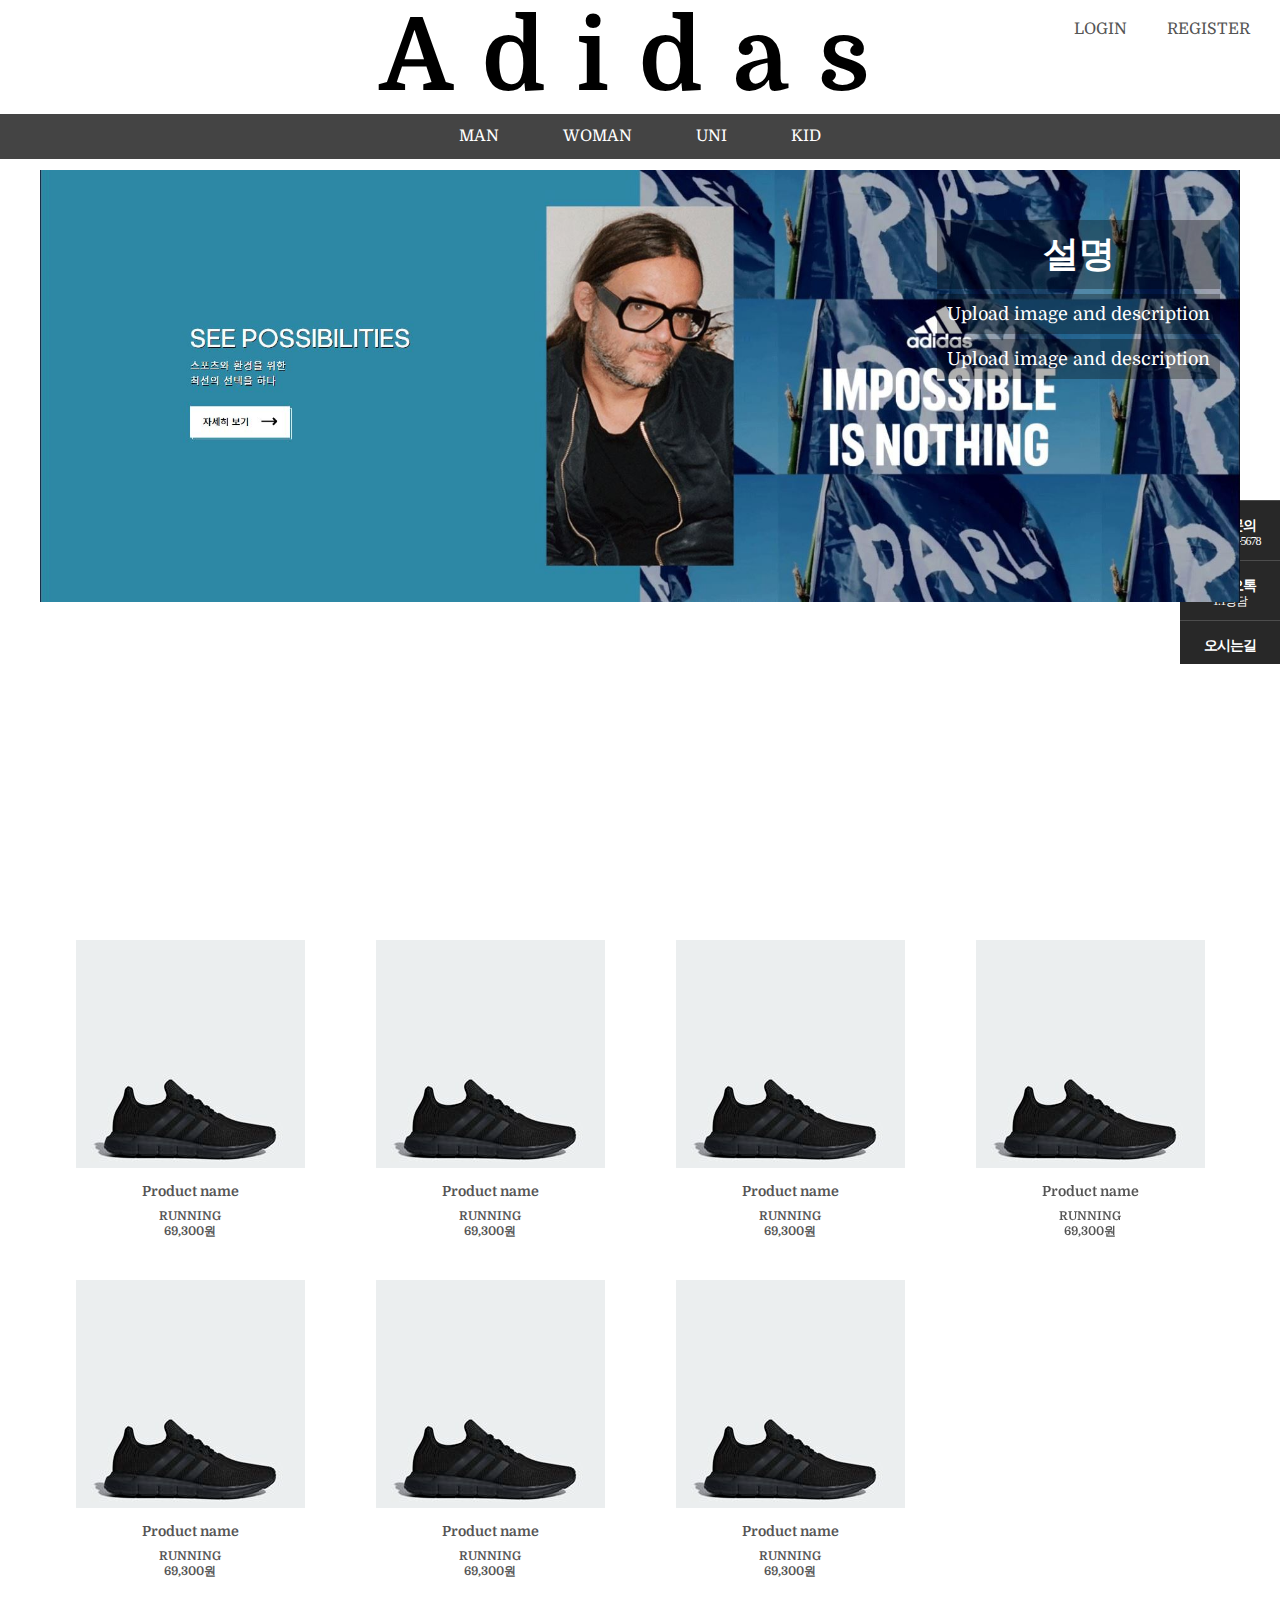
<file: index.html>
<!DOCTYPE html>
<html>
<head>
    <meta charset='utf-8'>
    <meta http-equiv='X-UA-Compatible' content='IE=edge'>
    <title>Test Page</title>
    <meta name='viewport' content='width=device-width, initial-scale=1'>
    <link rel='stylesheet' type='text/css' media='screen' href='style.css'>
    <link href="https://fonts.googleapis.com/css2?family=Domine:wght@600&display=swap" rel="stylesheet">
</head>
<body>
    <header>
        <h1>Adidas</h1>
        <ul>
            <li>
                <a href="#">LOGIN</a>
            </li>
            <li>    
                <a href="#">REGISTER</a>
            </li>
        </ul>    
        <nav>
            <ul>
                <li>
                    <a href="#">MAN</a>
                </li>
                <li>
                    <a href="#">WOMAN</a>
                </li>
                <li>
                    <a href="#">UNI</a>
                </li>
                <li>
                    <a href="#">KID</a>
                </li>
            </ul>
        </nav>
    </header>
    <aside class="side_tab">
        <ul class="side_tab_list">
            <li>                
                <a href="#">
                    <h3>전화문의</h3>
                    <p>010-1234-5678</p>
                </a>
            </li>
            <li>
                <a href="#">
                    <h3>카카오톡</h3>
                    <p>1:1상담</p>
                </a>
            </li>
            <li>
                <a href="#">
                    <h3>오시는길</h3>
                </a>
            </li>
        </ul>
    </aside>
    <section class="main">
        <img src="images/main.PNG" alt="main">
        <div class="main_text">
            <h2>설명</h2>
            <p>Upload image and description</p>
            <p>Upload image and description</p>
        </div>
    </section>
    <section class="product">
        <ul class="product_ul">
            <li>
                <img src="images/product.PNG" alt class="product_img">
                <h2>Product name</h2>
                <h3>
                    RUNNING<br>
                    69,300원
                </h3>
                <div class="product-hover">
                    <a href="#">RUNNING(상세)</a>
                </div>
            </li>
            <li>
                <img src="images/product.PNG" alt class="product_img">
                <h2>Product name</h2>
                <h3>
                    RUNNING<br>
                    69,300원
                </h3>
                <div class="product-hover">
                    <a href="#">RUNNING(상세)</a>
                </div>
            </li>
            <li>
                <img src="images/product.PNG" alt class="product_img">
                <h2>Product name</h2>
                <h3>
                    RUNNING<br>
                    69,300원
                </h3>
                <div class="product-hover">
                    <a href="#">RUNNING(상세)</a>
                </div>
            </li>
            <li>
                <img src="images/product.PNG" alt class="product_img">
                <h2>Product name</h2>
                <h3>
                    RUNNING<br>
                    69,300원
                </h3>
                <div class="product-hover">
                    <a href="#">RUNNING(상세)</a>
                </div>
            </li>
            <li>
                <img src="images/product.PNG" alt class="product_img">
                <h2>Product name</h2>
                <h3>
                    RUNNING<br>
                    69,300원
                </h3>
                <div class="product-hover">
                    <a href="#">RUNNING(상세)</a>
                </div>
            </li>
            <li>
                <img src="images/product.PNG" alt class="product_img">
                <h2>Product name</h2>
                <h3>
                    RUNNING<br>
                    69,300원
                </h3>
                <div class="product-hover">
                    <a href="#">RUNNING(상세)</a>
                </div>
            </li>
            <li>
                <img src="images/product.PNG" alt class="product_img">
                <h2>Product name</h2>
                <h3>
                    RUNNING<br>
                    69,300원
                </h3>
                <div class="product-hover">
                    <a href="#">RUNNING(상세)</a>
                </div>
            </li>
        </ul>
    </section>
</body>
</html>
</file>
<file: style.css>
* {
    margin:0;
    padding:0;
    box-sizing:border-box;
}
li,ol {
    list-style-type:none;
}
a {
    text-decoration:none;
    color:#555;
    outline:0
}
img {
    border:0
}
body {
    font-family:'Domine',serif;
}
header {
    position:fixed;
    z-index:10;
    width:100%;
    top:0;
    left:0;
}
header h1 {
    background-color:#fff;
    font-size:100px;
    letter-spacing:30px;
    text-align:center;
}
header>ul {
    position:absolute;
    top:10px;
    right:10px;
}
header>ul li {
    float:left;
    margin:10px 20px;
}
header>nav {
    height:45px;
    background:#444;
    text-align:center;
}
header>nav ul li {
    display:inline-block;
}
header>nav ul li a {
        display:block;color:#fff;
        height:40px;
        line-height:45px;
        padding:0 20px;
        margin:0 10px;
        border-bottom:1px solid #444;
    }
header>nav ul li a:hover {
    border-bottom:5px solid #fff
}
.side_tab {
    position:fixed;
    top:500px;
    right:0;
    width:100px;
}
.side_tab li {
    text-align:center;
    background:#282828;
    font-size:15px;
}
.side_tab li a {
    display:block;
    padding:15px 0;
    border-top:1px solid #4d4d4d;
    color:#fff;
    font-size:12px;
    line-height:1.3;
    letter-spacing:-1px;
    padding-bottom:10px;
    font-family:'Nanum Myeongjo',serif;
}
.main {
    text-align:center;
    margin:170px auto 0 auto;
    width:1200px;
    height:750px;
    position:relative;
}
.main img {
    width:1200px;
}
.main div.main_text {
    position:absolute;
    top:50px;
    right:20px;
}
.main h2 {
    font-size:36px;
    background:rgba(0,0,0,.3);
    padding:10px;
    color:#fff;
    margin-bottom:5px;
}
.main p {
    font-size:18px;
    background:rgba(0,0,0,.3);
    padding:10px;
    color:#fff;
    margin-bottom:5px;
}
.product {
    width:1200px;
    margin:0 auto;
    text-align:center;
}
.product .clearfix {
    overflow:hidden;
}
.product ul li {
    float:left;
    width:25%;
    padding:20px;
    position:relative;
}
.product ul li .product {
    width:220px;
}
.product ul li h2 {
    font-size:14px;
    color:#555;
    margin-top:10px;
}
.product ul li h3 {
    font-size:12px;
    color:#555;
    margin-top:10px;
}
.product ul li .product-hover {
    position:absolute;
    top:0;
    left:10;
    width:80%;
    height:75%;
    background-color:rgba(255, 0, 0, 0.8);
    opacity:0;
}
.product ul li:hover .product-hover {
    opacity:1;
}
.product ul li .product-hover a {
    display:block;
    width: 80%;
    height:75%;
    color:#fff;
    font-size:15px;
    line-height:20px;
    font-weight:700;
    padding:30px;
}
</file>
